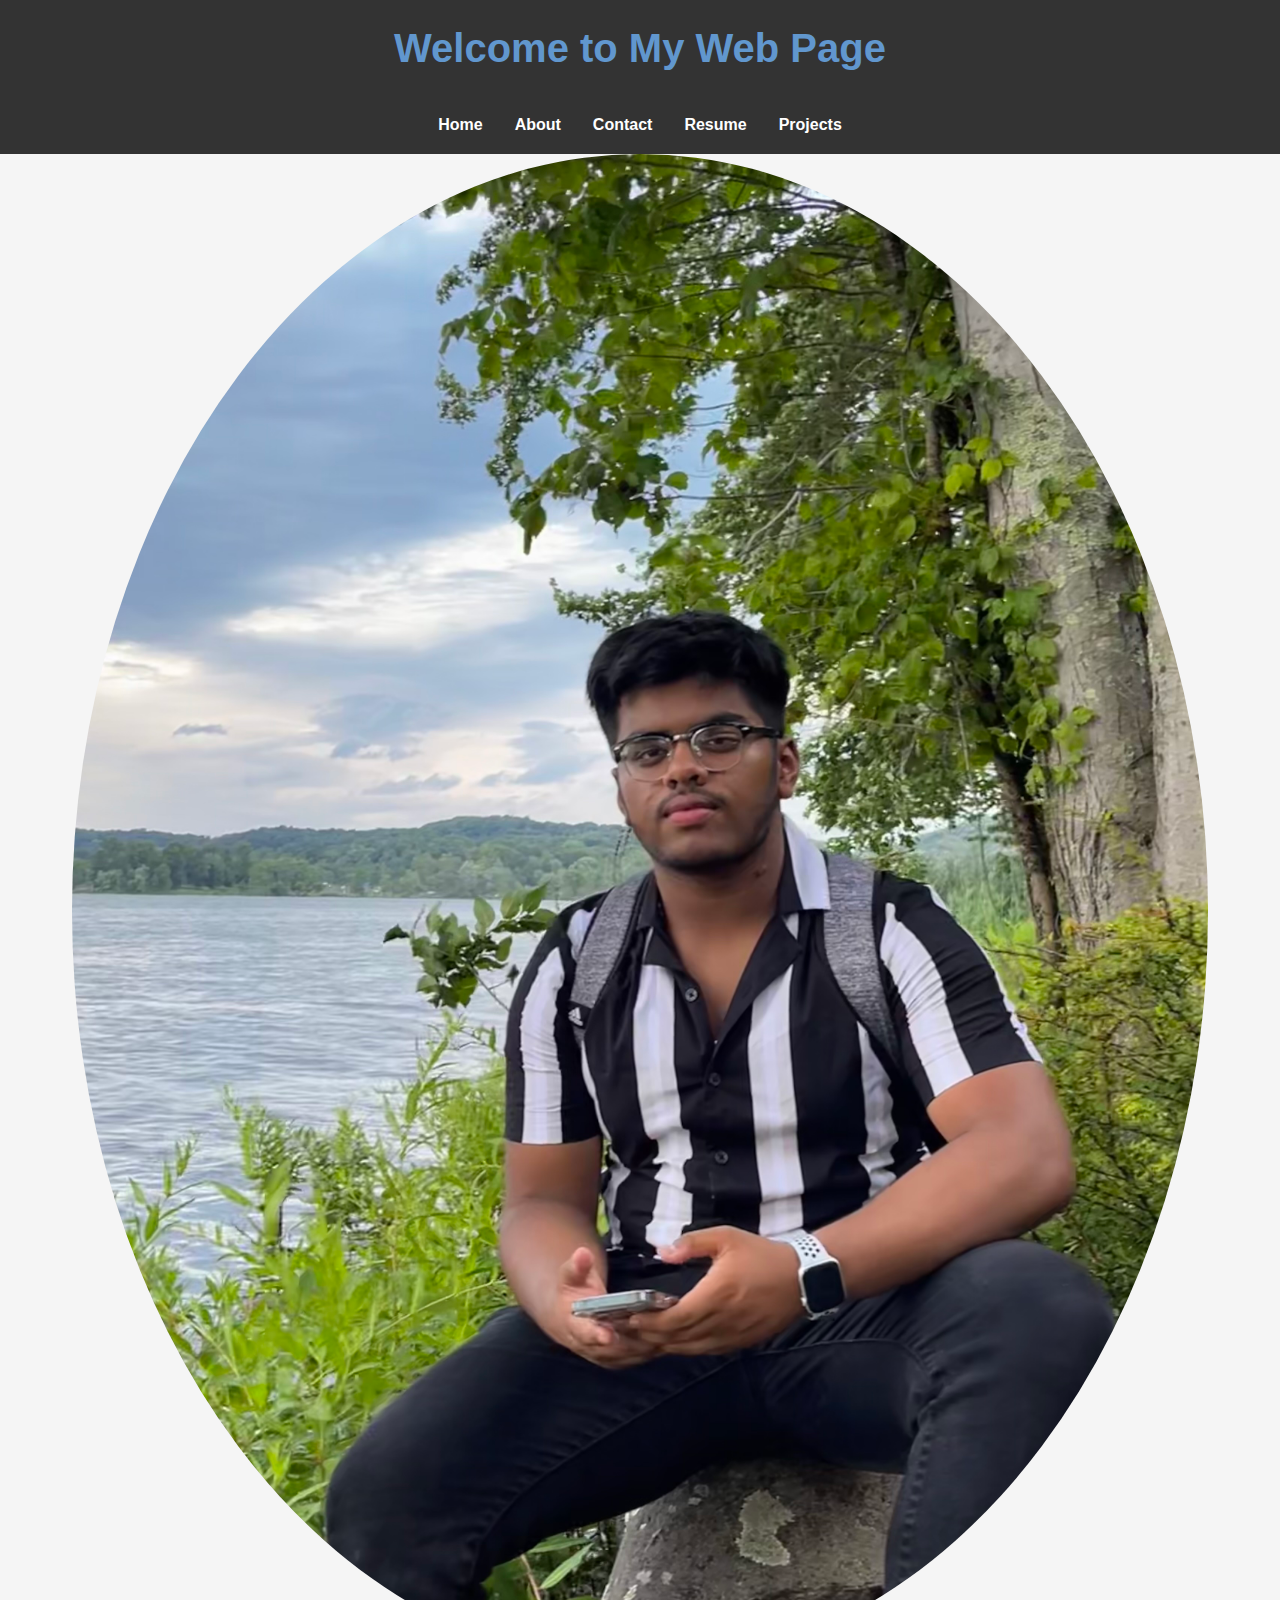
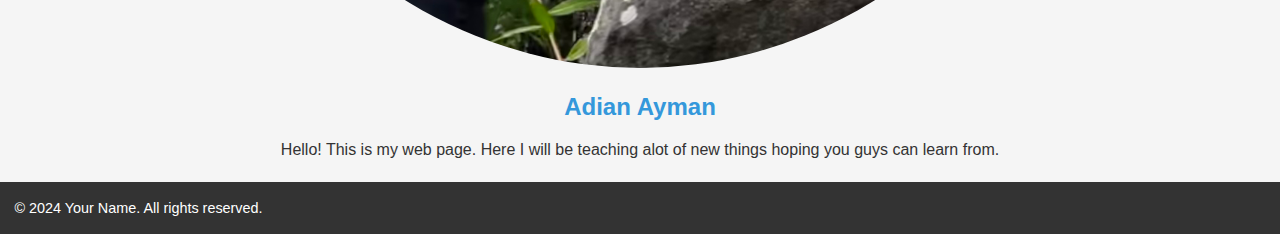
<file: index.html>
<!DOCTYPE html>
<html lang="en">
<head>
    <meta charset="UTF-8">
    <meta name="viewport" content="width=device-width, initial-scale=1.0">
    <title>Adian Ayman - Welcome</title>
    <link rel="stylesheet" href="style.css">
</head>
<body>
    <header>
        <h1>Welcome to My Web Page</h1>
            <nav class="menu">
                <ul>
                    <li><a href="index.html">Home</a></li>
                    <li><a href="about.html">About</a></li>
                    <li><a href="contact.html">Contact</a></li>
                    <li><a href="resummme.pdf.pdf">Resume</a></li>
                    <li><a href="projects.html">Projects</a></li>
                </ul>
            </nav>
    </header>

    <main>
        <section class="intro">
            <img src="jpg.jpg" alt="Your Image Description">
            <h2>Adian Ayman</h2>
            <p>Hello! This is my web page. Here I will be teaching alot of new things hoping you guys can learn from.</p>
        </section>
    </main>

    <footer>
        <p>&copy; 2024 Your Name. All rights reserved.</p>
    </footer>
</body>
</html>
</file>
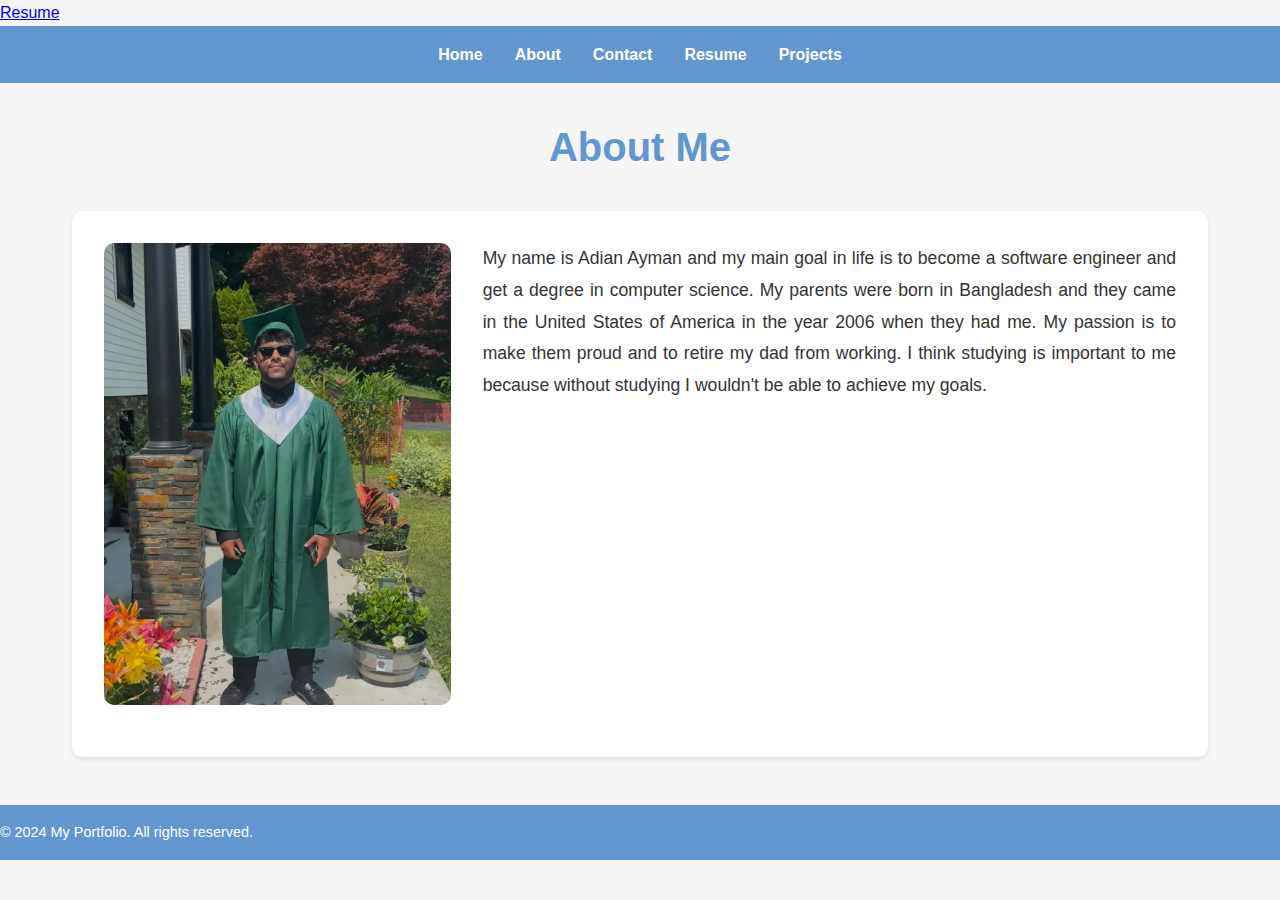
<file: about.html>
<!DOCTYPE html>
<html lang="en">
<head>
    <meta charset="UTF-8">
    <meta name="viewport" content="width=device-width, initial-scale=1.0">
    <title>About Me</title>
    <link rel="stylesheet" href="style.css">
</head>
<a href="resummme.pdf.pdf">Resume</a>
<body>
    <header class="header">
        <nav class="menu">
            <ul>
                <li><a href="index.html">Home</a></li>
                <li><a href="about.html">About</a></li>
                <li><a href="contact.html">Contact</a></li>
                <li><a href="resummme.pdf.pdf">Resume</a></li>
                <li><a href="projects.html">Projects</a></li>
            </ul>
        </nav>
    </header>

    <main>
        <h1>About Me</h1>
        
        <section class="container">
            <div class="about-content">
                <img src="about.jpg" alt="Picture of me after I graduated" class="profile-image"> 
                
                <p class="about-text">
                    My name is Adian Ayman and my main goal in life is to become a software engineer and get a degree in computer science.
                    My parents were born in Bangladesh and they came in the United States of America in the year 2006 when they had me.
                    My passion is to make them proud and to retire my dad from working.
                    I think studying is important to me because without studying I wouldn't be able to achieve my goals. 
                    
                </p>
            </div>
        </section>
    </main>

    <footer class="footer">
        <p>&copy; 2024 My Portfolio. All rights reserved.</p>
    </footer>
</body>
</html>
</file>
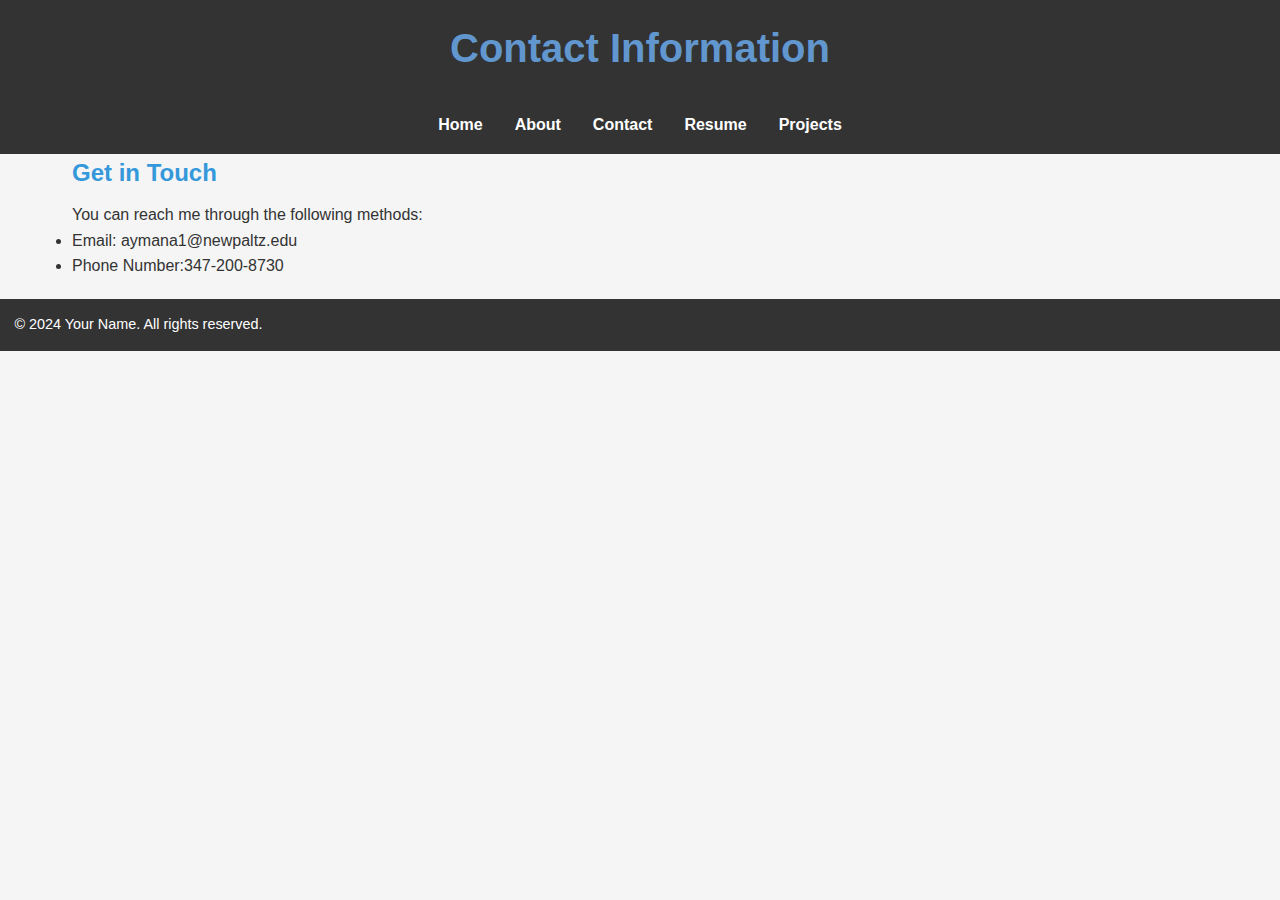
<file: contact.html>
<!DOCTYPE html>
<html lang="en">
<head>
    <meta charset="UTF-8">
    <meta name="viewport" content="width=device-width, initial-scale=1.0">
    <title>Contact Me</title>
    <link rel="stylesheet" href="style.css">
</head>
<body>
    <header>
        <h1>Contact Information</h1>
        <nav class="menu">
            <ul>
                <li><a href="index.html">Home</a></li>
                <li><a href="about.html">About</a></li>
                <li><a href="contact.html">Contact</a></li>
                <li><a href="resummme.pdf.pdf">Resume</a></li>
                <li><a href="projects.html">Projects</a></li>
            </ul>
        </nav>
    </header>

    <main>
        <section class="contact-info">
            <h2>Get in Touch</h2>
            <p>
                You can reach me through the following methods:
                <ul>
                    <li>Email: aymana1@newpaltz.edu</li>
                    
                    <li>Phone Number:347-200-8730 </li>
                    
                </ul>
            </p>
        </section>
    </main>

    <footer>
        <p>&copy; 2024 Your Name. All rights reserved.</p>
    </footer>
</body>
</html>
</file>
<file: style.css>
/* Reset default margin and padding */
* {
    margin: 0;
    padding: 0;
    box-sizing: border-box;
}

body {
    font-family: 'SUSE', sans-serif;
    line-height: 1.6;
    color: #333;
    /*max-width: 800px;*/
    margin: 0 auto;
    padding: 20px;
}

header {
    background-color: #f4f4f4;
    padding: 20px;
    text-align: center;
}

h1 {
    color: #2c3e50;
}

main {
    margin-top: 20px;
}

.intro {
    display: flex;
    flex-direction: column;
    align-items: center;
}

img {
    max-width: 100%;
    height: auto;
    border-radius: 50%;
    margin-bottom: 20px;
}

h2 {
    color: #3498db;
    margin-bottom: 10px;
}

p {
    text-align: justify;
}

footer {
    margin-top: 20px;
    text-align: center;
    font-size: 0.9em;
    color: #7f8c8d;
}

* {box-sizing: border-box;}
body {
    font-family: Arial, sans-serif;
    margin: 0;
    padding: 0;
    background-color: #f0f0f0;
}

header, footer {
    background-color: #333;
    color: white;
    text-align: center;
    padding: 1em;
}

main {
    padding: 2em;
}

.projects-container {
    display: flex;
    flex-wrap: wrap;
    justify-content: space-around;
}

.project-item {
    background-color: white;
    border-radius: 8px;
    box-shadow: 0 2px 5px rgba(0,0,0,0.1);
    margin: 1em;
    padding: 1em;
    width: calc(50% - 2em);
    box-sizing: border-box;
}

.project-item img {
    max-width: 100%;
    height: auto;
    border-radius: 4px;
}
 
img {
    height: auto;
}
/* General Styles */
* {
    margin: 0;
    padding: 0;
    box-sizing: border-box;
}

body {
    font-family: 'Arial', sans-serif;
    line-height: 1.6;
    background-color: #f5f5f5;
    color: #333;
}

/* Header Styles */
.header {
    background-color: #6197ce;
    padding: 1rem 0;
    margin-bottom: 2rem;
}

.menu ul {
    list-style: none;
    display: flex;
    justify-content: center;
    gap: 2rem;
}

.menu a {
    color: white;
    text-decoration: none;
    font-weight: bold;
    transition: color 0.3s ease;
}

.menu a:hover {
    color: #3498db;
}

/* Main Content Styles */
main {
    max-width: 1200px;
    margin: 0 auto;
    padding: 0 2rem;
}

h1 {
    text-align: center;
    color: #6197ce;
    margin-bottom: 2rem;
    font-size: 2.5rem;
}

/* Grid Layout for About Section */
.container {
    display: grid;
    gap: 2rem;
    grid-template-columns: 1fr;
    padding: 2rem;
    background-color: white;
    border-radius: 10px;
    box-shadow: 0 2px 5px rgba(0,0,0,0.1);
}

.about-content {
    display: grid;
    grid-template-columns: 1fr 2fr;
    gap: 2rem;
    align-items: start;
}

.profile-image {
    width: 100%;
    border-radius: 10px;
    grid-column: 1;
}

.about-text {
    grid-column: 2;
    font-size: 1.1rem;
    line-height: 1.8;
}

/* Footer Styles */
.footer {
    background-color: #6197ce;
    color: white;
    text-align: center;
    padding: 1rem 0;
    margin-top: 3rem;
}

/* Responsive Design */
@media (max-width: 768px) {
    .about-content {
        grid-template-columns: 1fr;
    }

    .profile-image,
    .about-text {
        grid-column: 1;
    }
}
</file>
